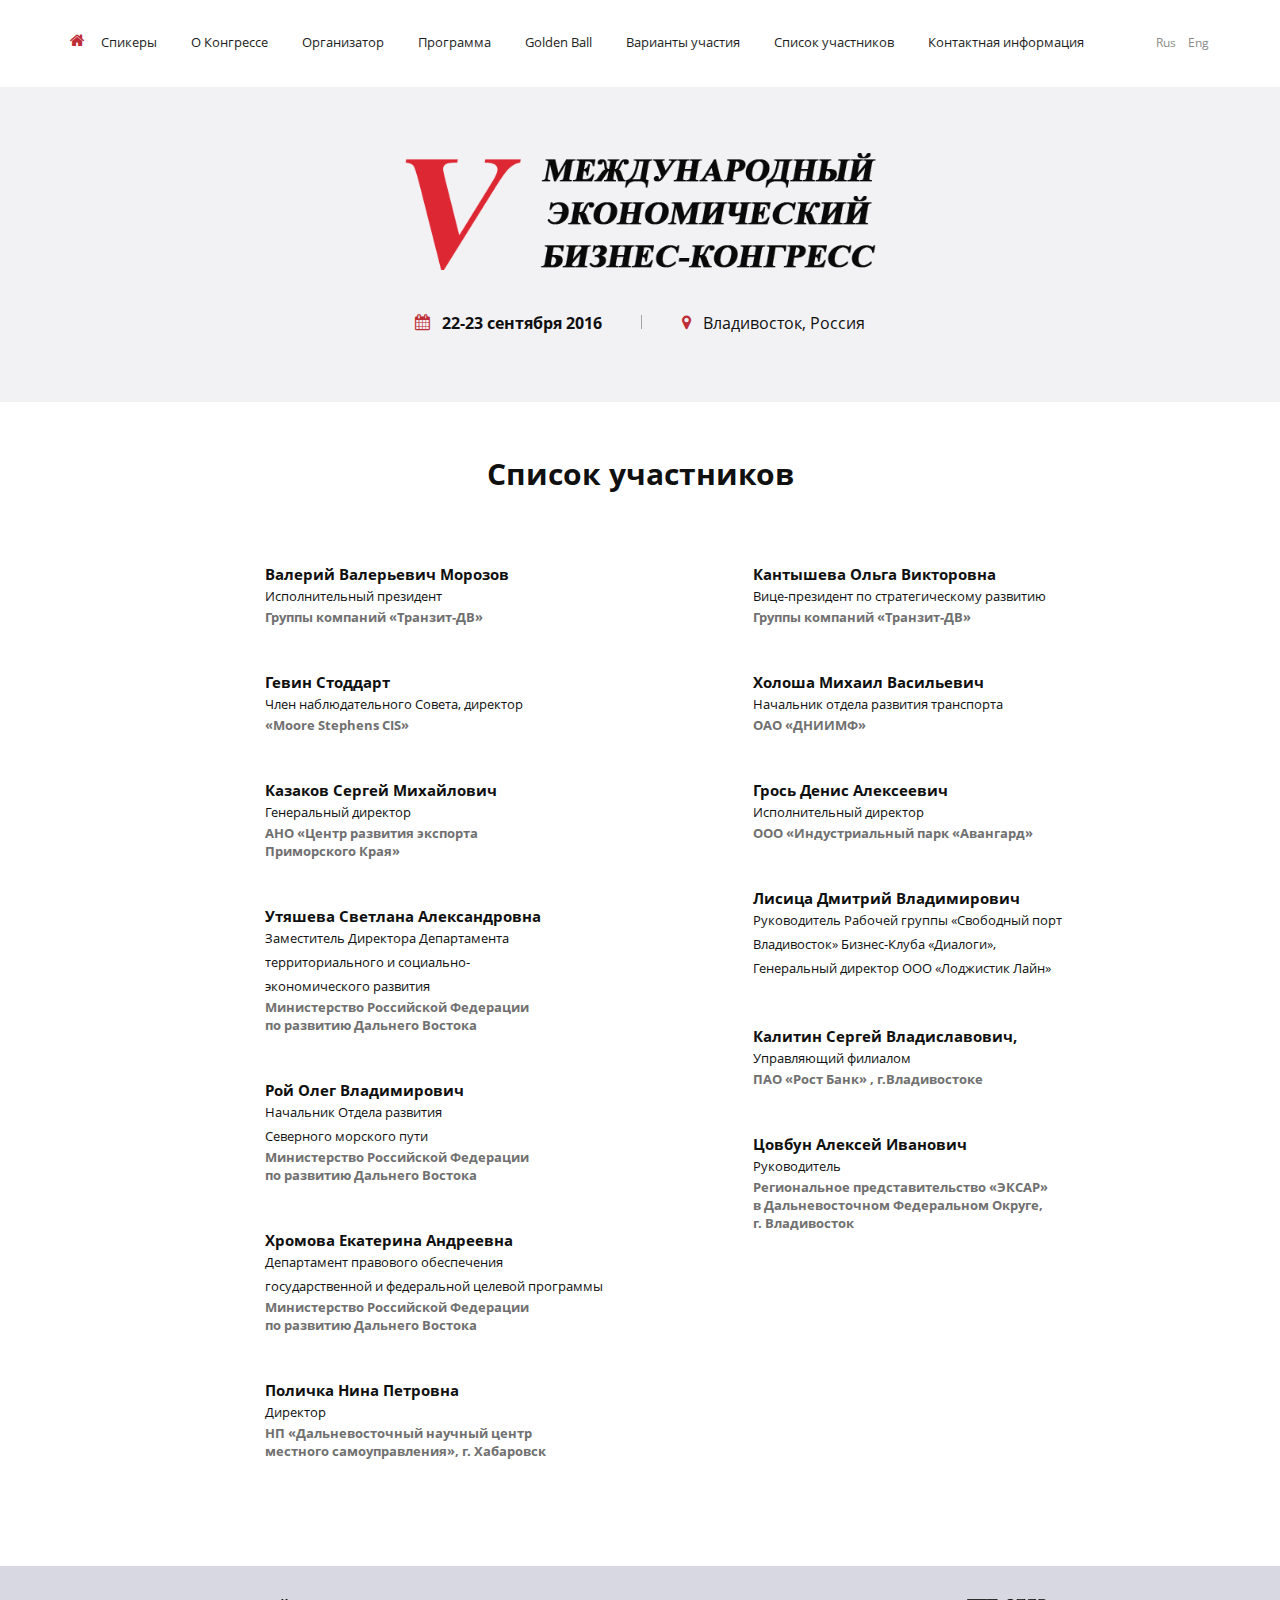
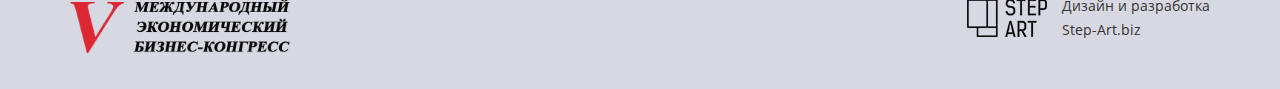
<file: members-list.html>
<!DOCTYPE html>
<!-- IE не забыть-->
<html lang="ru">
  <head>
    <meta charset="utf-8">
    <title>Заголовок</title>
    <meta name="description" content="">
    <meta http-equiv="X-UA-Compatible" content="IE=edge">
    <meta name="viewport" content="width=device-width, initial-scale=1.0"><script src="http://api-maps.yandex.ru/2.1/?lang=ru_RU" type="text/javascript"></script>
    <link rel="shortcut icon" href="favicon.png">
    <link rel="stylesheet" href="libs/bootstrap/bootstrap-grid-3.3.1.min.css">
    <link rel="stylesheet" href="libs/font-awesome-4.6.3/css/font-awesome.min.css">
    <link rel="stylesheet" href="libs/fancybox/jquery.fancybox.css">
    <link rel="stylesheet" href="libs/owl.carousel.2.1.0/assets/owl.carousel.css">
    <link rel="stylesheet" href="libs/countdown/jquery.countdown.css">
    <link rel="stylesheet" href="css/fonts.css">
    <link rel="stylesheet" href="css/settings.css">
    <link rel="stylesheet" href="style.css">
    <link rel="stylesheet" href="css/media.css">
  </head>
  <body>
    <div class="h-push"></div>
    <header class="header">
      <div class="container">
        <div class="row">
          <div class="col-md-12 table">
            <a class="home"><i class="fa fa-home"> </i></a>
            <nav class="h-nav">
              <ul>               
                <li><a>Спикеры</a></li>
                <li><a>О Конгрессе</a></li>
                <li><a>Организатор</a></li>
                <li><a>Программа</a></li>
                <li><a>Golden Ball</a></li>
                <li><a>Варианты участия</a></li>
                <li><a>Список участников</a></li>
                <li><a>Контактная информация</a></li>
              </ul>
            </nav>
            <ul class="h-lang">
              <li><a>Rus</a></li> 
              <li><a>Eng</a></li>
            </ul>
          </div>
        </div>
      </div>
    </header>
    <section class="congress min"> 
      <div class="container">
        <div class="row">
          <div class="col-md-12">
            <div class="title clearfix"><img src="img/congress-title.png" alt="">
            </div>
            <p class="info"><span><i class="fa fa-calendar"></i><strong>22-23 сентября 2016 </strong></span><span> <i class="fa fa-map-marker"></i>Владивосток, Россия</span></p>
          </div>
        </div>
      </div>
    </section>
    <section class="members-list-block">
      <h2 class="h2">Список участников</h2>
      <div class="container">
        <div class="row">
          <div class="col-md-4 col-md-offset-2">
            <ul>
              <li>
                <h4>Валерий Валерьевич Морозов</h4>
                <p>Исполнительный президент</p>
                <strong>Группы компаний «Транзит-ДВ»</strong>
              </li>
              <li>
                <h4>Гевин Стоддарт</h4>
                <p>Член наблюдательного Совета, директор</p>
                <strong>«Moore Stephens CIS»</strong>
              </li>
              <li>
                <h4>Казаков Сергей Михайлович</h4>
                <p>Генеральный директор</p>
                <strong>АНО «Центр развития экспорта<br> Приморского Края»</strong>
              </li>
              <li>
                <h4>Утяшева Светлана Александровна</h4>
                <p>Заместитель Директора Департамента<br> территориального и социально-<br> экономического развития</p>
                <strong>Министерство Российской Федерации<br> по развитию Дальнего Востока</strong>
              </li>
              <li>
                <h4>Рой Олег Владимирович</h4>
                <p>Начальник Отдела развития<br> Северного морского пути</p>
                <strong>Министерство Российской Федерации<br> по развитию Дальнего Востока</strong>
              </li>
              <li>
                <h4>Хромова Екатерина Андреевна</h4>
                <p>Департамент правового обеспечения<br> государственной и федеральной целевой программы</p>
                <strong>Министерство Российской Федерации<br> по развитию Дальнего Востока</strong>
              </li>
              <li>
                <h4>Поличка Нина Петровна</h4>
                <p>Директор</p>
                <strong>НП «Дальневосточный научный центр<br> местного самоуправления», г. Хабаровск</strong>
              </li>
            </ul>
          </div>
          <div class="col-md-4 col-md-offset-1">
            <ul>
              <li>
                <h4>Кантышева Ольга Викторовна</h4>
                <p>Вице-президент по стратегическому развитию</p>
                <strong>Группы компаний «Транзит-ДВ»</strong>
              </li>  
              <li>
                <h4>Холоша Михаил Васильевич</h4>
                <p>Начальник отдела развития транспорта</p>
                <strong>ОАО «ДНИИМФ»</strong>
              </li>
              <li>
                <h4>Грось Денис Алексеевич</h4>
                <p>Исполнительный директор</p>
                <strong>ООО «Индустриальный парк «Авангард»</strong>
              </li>
              <li>
                <h4>Лисица Дмитрий Владимирович</h4>
                <p>Руководитель Рабочей группы «Свободный порт<br> Владивосток» Бизнес-Клуба «Диалоги»,<br> Генеральный директор ООО «Лоджистик Лайн»</p>
              </li>
              <li>
                <h4>Калитин Сергей Владиславович,</h4>
                <p>Управляющий филиалом</p>
                <strong>ПАО «Рост Банк» , г.Владивостоке</strong>
              </li>
              <li>
                <h4>Цовбун Алексей Иванович</h4>
                <p>Руководитель</p>
                <strong>Региональное представительство «ЭКСАР»<br> в Дальневосточном Федеральном Округе,<br> г. Владивосток</strong>
              </li>            
            </ul>
          </div>
        </div>
      </div>
    </section>
    
    <footer class="footer">
      <div class="container">
        <div class="row">
          <div class="col-md-12"><a href="" class="f-logo"><img src="img/congress-title.png" alt=""></a>
			<div class="studio"><a href="http://step-art.biz?utm_source=lending&amp;utm_medium=babich&amp;utm_campaign=kongress"><img src="img/studio.png" alt=""><span>Дизайн и разработка<br> Step-Art.biz</span></a></div>
		  </div>
        </div>
      </div>
    </footer>

    <a class="up-button"><img src="img/up-button.png" alt=""/></a>

    <script src="libs/jquery/jquery-1.12.4.min.js"></script>
    <script src="libs/jquery-mousewheel/jquery.mousewheel.min.js"></script>
    <script src="libs/fancybox/jquery.fancybox.pack.js"></script>
    <script src="libs/waypoints/waypoints-1.6.2.min.js"></script>
    <script src="libs/scrollto/jquery.scrollTo.min.js"></script>
    <script src="libs/owl.carousel.2.1.0/owl.carousel.min.js"></script>
    <script src="libs/countdown/jquery.plugin.js"></script>
    <script src="libs/countdown/jquery.countdown.min.js"></script>
    <script src="libs/countdown/jquery.countdown-ru.js"></script>
    <script src="libs/landing-nav/navigation.js"></script>
    <script src="js/script.js"></script>
    <!-- Yandex.Metrika counter-->
    <!-- /Yandex.Metrika counter-->
    <!-- Google Analytics counter-->
    <!-- /Google Analytics counter-->
  </body>
</html>
</file>
<file: css/fonts.css>
@font-face {
	font-family: 'OSans';
	src: url('../fonts/OpenSans.eot');
	src: url('../fonts/OpenSans.eot?#iefix') format('embedded-opentype'),
		 url('../fonts/OpenSans.woff') format('woff'),
		 url('../fonts/OpenSans.ttf') format('truetype'),
		 url('../fonts/OpenSans.svg#OSans') format('svg');
	font-style: normal;
	font-weight: normal;
}
@font-face {
	font-family: 'OSansB';
	src: url('../fonts/OpenSans-Bold.eot');
	src: url('../fonts/OpenSans-Bold.eot?#iefix') format('embedded-opentype'),
		 url('../fonts/OpenSans-Bold.woff') format('woff'),
		 url('../fonts/OpenSans-Bold.ttf') format('truetype'),
		 url('../fonts/OpenSans-Bold.svg#OSansB') format('svg');
	font-style: normal;
	font-weight: normal;
}
</file>
<file: css/settings.css>
*{
    margin: 0;
    padding: 0;
}
a{
    cursor: pointer;
}
/*body{
    background: url(../temp.jpg) center 0 no-repeat;
    height: 15000px;
}*/

*::-webkit-input-placeholder {
    color: #aaa;
    opacity: 1;
    font: 16px OSans, Arial,sans-serif;
}
*:-moz-placeholder {
    color: #aaa;
    opacity: 1;
    font: 16px OSans, Arial,sans-serif;
}
*::-moz-placeholder {
    color: #aaa;
    opacity: 1;
    font: 16px OSans, Arial,sans-serif;
}
*:-ms-input-placeholder {
    color: #aaa;
    opacity: 1;
    font: 16px OSans, Arial,sans-serif;
}

ul{
    list-style-type: none;
}

body input:focus:required:invalid,
body textarea:focus:required:invalid {
    outline: 2px solid #f00;
}
body input:required:valid,
body textarea:required:valid {
    
}

body{
    font: 14px OSans, Arial,sans-serif;
    color: #101010;
}

.left{float: left; display: block;}
.right{float: right!important; display: block;}

h1,h2,h3,h4,h5,h6, strong, i, em, ins{
    font-weight: normal;
    font-style: normal;
}
ins,del{text-decoration: none;}

strong{
    font-family: OSansB;
}

.text-center{
    text-align: center;
}
.table{
    display: table !important;
    width: 100%;
}
.table>*{
    display: table-cell;
    vertical-align: top;
}

.hidden{
    display: none;
}
.mr-{
    margin-right: -30px !important;
}
section{
    position: relative;
}
</file>
<file: style.css>
p {
  line-height: 24px; }

i.fa {
  color: #be2c37;
  font-size: 16px; }

.header {
  padding-top: 32px;
  padding-bottom: 36px;
  background-color: #fff; }
  .header a {
    color: #1e1e1e;
    border-bottom: 1px solid transparent;
    font-size: 13px; }
    .header a:hover {
      border-bottom-color: #be2c37; }
  .header .h-nav {
    margin-left: 10px; }
    .header .h-nav li {
      display: inline-block;
      margin: 0 15px; }
  .header .h-lang {
    width: 62px; }
    .header .h-lang li {
      display: inline-block;
      margin-left: 8px; }
      .header .h-lang li a {
        color: #8a8a8a;
        font-size: 12px; }

.congress {
  background: url(img/congress-bg.jpg) center 0 no-repeat;
  padding-top: 151px;
  padding-bottom: 201px;
  text-align: center; }
  .congress .title img {
    width: 100%;
    max-width: 594px; }
  .congress .info {
    margin-top: 41px; }
    .congress .info span {
      padding: 0 40px;
      display: inline-block;
      position: relative;
      font-size: 16px; }
      .congress .info span:first-child:after {
        position: absolute;
        right: 0;
        top: 4px;
        width: 1px;
        height: 14px;
        display: block;
        content: "";
        background-color: #a5a5a6; }
      .congress .info span i {
        margin-right: 12px;
        position: relative;
        top: -1px; }
  .congress.min {
    background: #f2f2f4;
    padding-top: 66px;
    padding-bottom: 66px; }
    .congress.min .title img {
      width: 471px; }

.partners {
  text-align: center;
  padding: 88px 0 53px; }
  .partners .partner {
    margin-bottom: 25px; }
  .partners p {
    margin-bottom: 17px; }
  .partners p:before {
    background-color: #be2c37;
    border-radius: 100px;
    width: 7px;
    height: 7px;
    content: "";
    display: inline-block;
    vertical-align: middle;
    position: relative;
    top: -2px;
    margin-right: 11px; }
  .partners i {
    vertical-align: middle;
    display: table;
    width: 100%; }
    .partners i ins {
      display: table-cell;
      height: 90px;
      vertical-align: middle; }

.h2 {
  font: 30px OSansB, Arial, sans-serif;
  text-align: center;
  line-height: 40px; }

.treatment {
  padding-bottom: 49px; }
  .treatment:before {
    width: 93px;
    height: 3px;
    content: "";
    display: block;
    margin: 0 auto;
    background-color: #be2c37;
    margin-bottom: 71px; }
  .treatment h2 {
    margin-bottom: 36px; }
  .treatment p {
    line-height: 24px;
    margin-bottom: 24px; }
  .treatment .about {
    overflow: hidden;
    padding-top: 30px;
    margin-bottom: 40px; }
  .treatment .red-border {
    position: relative;
    display: inline-block; }
    .treatment .red-border:before {
      width: 100%;
      height: 100%;
      position: absolute;
      top: -25px;
      left: 46px;
      border: 3px solid #be2c37;
      content: "";
      display: block; }
    .treatment .red-border img {
      max-width: 524px;
      width: 100%; }
  .treatment .about {
    margin-top: 6px; }
    .treatment .about .name {
      font-size: 16px;
      display: block;
      margin-top: 33px; }
      .treatment .about .name:after {
        content: "";
        display: block;
        margin: 16px auto 0;
        width: 25px;
        height: 2px;
        background-color: #be2c37; }
    .treatment .about .post {
      margin-top: 20px; }
      .treatment .about .post span {
        color: #656565;
        font-size: 12px;
        line-height: 18px;
        display: block;
        margin-bottom: 6px; }

.speakers {
  text-align: center;
  background-color: #f2f2f4;
  padding: 72px 0 37px; }
  .speakers .row {
    margin-top: 63px; }
    .speakers .row .item {
      cursor: pointer;
      margin-bottom: 53px; }
      .speakers .row .item .grey-border {
        position: relative;
        display: block;
        width: 180px;
        margin: 0 auto;
        margin-bottom: 21px; }
        .speakers .row .item .grey-border:before {
          width: 180px;
          height: 180px;
          position: absolute;
          top: -10px;
          left: 11px;
          border: 3px solid #a6a6b4;
          content: "";
          display: block; }
        .speakers .row .item:hover .grey-border:before {
          border-color: #be2c37; }
      .speakers .row .item .name {
        font-size: 16px;
        display: block;
        line-height: 28px;
        margin-bottom: 3px; }
      .speakers .row .item .post {
        display: block;
        font-size: 12px;
        line-height: 22px;
        margin-bottom: 3px; }
      .speakers .row .item .company {
        display: block;
        font: 12px OSansB, Arial, sans-serif;
        line-height: 22px; }

.about-congress {
  margin-top: 71px;
  padding-bottom: 82px; }
  .about-congress .tabs {
    margin-top: 45px; }
    .about-congress .tabs a {
      text-align: center;
      font-family: OSansB;
      color: #fff;
      background-color: #a6a6b4;
      border-left: 1px solid #e8e8ea;
      padding-top: 12px;
      padding-bottom: 17px; }
      .about-congress .tabs a:first-child {
        border-radius: 5px 0 0 0;
        border: none; }
      .about-congress .tabs a:last-child {
        border-radius: 0 5px 0 0; }
      .about-congress .tabs a.active {
        background-color: #be2c37; }
  .about-congress .tabs-content {
    border: 3px solid #a6a6b4;
    margin-top: -3px;
    padding-bottom: 22px; }
    .about-congress .tabs-content .row {
      min-height: 460px;
      display: none;
      padding-top: 68px; }
      .about-congress .tabs-content .row:first-child {
        display: block; }
      .about-congress .tabs-content .row .image {
        text-align: center;
        padding-left: 20px;
        margin-bottom: 25px; }
        .about-congress .tabs-content .row .image .red-border {
          position: relative;
          display: inline-block;
          margin-left: 37px; }
          .about-congress .tabs-content .row .image .red-border:before {
            width: 100%;
            height: 100%;
            position: absolute;
            top: -18px;
            left: -21px;
            border: 3px solid #be2c37;
            content: "";
            display: block; }
          .about-congress .tabs-content .row .image .red-border img {
            width: 100%;
            max-width: 440px; }
      .about-congress .tabs-content .row .text-block {
        margin-top: -6px;
        padding: 0 15px; }
        .about-congress .tabs-content .row .text-block h3 {
          font-family: OSansB;
          font-size: 18px;
          margin-bottom: 22px; }
        .about-congress .tabs-content .row .text-block .text {
          min-height: 154px; }
          .about-congress .tabs-content .row .text-block .text p {
            line-height: 24px;
            margin-bottom: 24px; }
        .about-congress .tabs-content .row .text-block ul li {
          margin-bottom: 6px; }
          .about-congress .tabs-content .row .text-block ul li a {
            color: #101010;
            border-bottom: 1px solid #be2c37; }
            .about-congress .tabs-content .row .text-block ul li a:hover {
              border-bottom: none; }

.video {
  text-align: center;
  padding: 75px 0 71px;
  background-color: #f2f2f4; }
  .video:before, .video:after {
    content: "";
    display: block;
    width: 201px;
    height: 3px;
    background-color: #be2c37;
    margin: 13px auto; }
  .video .col-md-12 {
    padding-right: 18px;
    padding-left: 18px; }
  .video .video-container {
    max-width: 776px;
    height: 464px;
    width: 100%;
    margin: 0 auto;
    -webkit-box-shadow: 0 1px 18px rgba(0, 0, 0, 0.36);
    -moz-box-shadow: 0 1px 18px rgba(0, 0, 0, 0.36);
    box-shadow: 0 1px 18px rgba(0, 0, 0, 0.36);
    position: relative; }
    .video .video-container:before, .video .video-container:after {
      content: "";
      display: block;
      width: 3px;
      height: 201px;
      background-color: #be2c37;
      margin-top: -100px;
      left: -18px;
      top: 50%;
      position: absolute; }
    .video .video-container:after {
      left: auto;
      right: -18px; }
    .video .video-container iframe {
      width: 100%;
      display: block; }

.reviews {
  padding: 66px 0 70px; }

.owl-carousel {
  margin-top: 43px; }
  .owl-carousel .image {
    text-align: center;
    padding-top: 57px; }
    .owl-carousel .image img {
      width: auto;
      display: inline-block; }
    .owl-carousel .image .red-border {
      position: relative;
      display: block;
      width: 200px;
      margin: 0 auto;
      margin-bottom: 24px; }
      .owl-carousel .image .red-border:before {
        width: 200px;
        height: 200px;
        position: absolute;
        top: -12px;
        left: 13px;
        border: 3px solid #be2c37;
        content: "";
        display: block; }
      .owl-carousel .image .red-border:hover:before {
        border-color: #be2c37; }
    .owl-carousel .image .name {
      font-size: 18px;
      display: block;
      line-height: 28px;
      margin-bottom: 1px; }
    .owl-carousel .image .post {
      display: block;
      font-size: 12px;
      line-height: 22px;
      margin-bottom: 3px; }
  .owl-carousel .text {
    border: 3px solid #a6a6b4;
    padding: 35px 42px 10px;
    position: relative; }
    .owl-carousel .text:before {
      width: 17px;
      height: 29px;
      content: "";
      position: absolute;
      display: block;
      background: url(img/text-angle.png) 0 0 no-repeat;
      left: -17px;
      top: 50%;
      margin-top: -15px; }
    .owl-carousel .text p {
      line-height: 24px;
      margin-bottom: 24px; }
  .owl-carousel .owl-nav {
    position: absolute;
    width: 100%;
    top: 0;
    margin-top: 152px;
    padding: 0 23px; }
    .owl-carousel .owl-nav div {
      display: inline-block; }
    .owl-carousel .owl-nav .owl-next {
      float: right; }
    .owl-carousel .owl-nav .fa {
      font-size: 36px;
      color: #a6a6b4; }
      .owl-carousel .owl-nav .fa:hover {
        color: #be2c37; }
  .owl-carousel .owl-dots {
    text-align: center;
    margin-top: 52px; }
    .owl-carousel .owl-dots .owl-dot {
      border: 3px solid #be2c37;
      width: 14px;
      height: 14px;
      border-radius: 50px;
      display: inline-block;
      margin: 0 3px; }
      .owl-carousel .owl-dots .owl-dot.active {
        background-color: #be2c37; }

.organizer {
  padding: 58px 0;
  background-color: #f2f2f4; }
  .organizer .row {
    margin-top: 62px; }
    .organizer .row .club-block {
      text-align: center; }
      .organizer .row .club-block .club {
        border: 3px solid #a6a6b4;
        margin-top: 49px;
        margin-bottom: 29px; }
        .organizer .row .club-block .club img {
          margin-top: -36px; }
        .organizer .row .club-block .club p {
          max-width: 300px;
          padding: 0 15px;
          margin: 20px auto 23px; }
    .organizer .row .text {
      padding-left: 33px; }
      .organizer .row .text p {
        margin-bottom: 24px; }

.analytics {
  padding: 67px 0 98px; }
  .analytics .row {
    margin-top: 62px; }
    .analytics .row .owl-carousel {
      margin-top: 70px;
      padding-right: 30px; }
      .analytics .row .owl-carousel h4 {
        font: 18px OSansB, Arial, sans-serif;
        margin-bottom: 19px; }
      .analytics .row .owl-carousel .owl-nav {
        display: none; }
    .analytics .row .red-border {
      position: relative;
      display: inline-block; }
      .analytics .row .red-border:before {
        width: 100%;
        height: 100%;
        position: absolute;
        top: -16px;
        left: 17px;
        border: 3px solid #be2c37;
        content: "";
        display: block; }
      .analytics .row .red-border ins:before, .analytics .row .red-border ins:after {
        content: "";
        display: block;
        position: absolute;
        width: 3px;
        height: 319px;
        left: -15px;
        bottom: -15px;
        background-color: #be2c37; }
      .analytics .row .red-border ins:after {
        width: 319px;
        height: 3px;
        left: 3px; }
      .analytics .row .red-border ins img {
        position: relative;
        z-index: 5;
        width: 100%;
        height: auto;
        max-width: 554px; }

.schedule {
  background-color: #f2f2f4;
  padding: 69px 0 95px; }
  .schedule .container {
    position: relative; }
  .schedule .download-pdf {
    position: absolute;
    right: 15px;
    top: 13px; }
    .schedule .download-pdf span {
      color: #222;
      border-bottom: 1px solid #be2c37;
      margin-left: 10px; }
    .schedule .download-pdf:hover span {
      border-bottom: none; }
  .schedule .content-min {
    background-color: #fff;
    -webkit-box-shadow: 0 1px 30px rgba(31, 31, 31, 0.17);
    -moz-box-shadow: 0 1px 30px rgba(31, 31, 31, 0.17);
    box-shadow: 0 1px 30px rgba(31, 31, 31, 0.17);
    margin-top: 45px;
    padding: 0 0 9px;
    font-size: 15px;
    line-height: 30px; }
    .schedule .content-min .item {
      margin-bottom: 66px; }
    .schedule .content-min .title {
      text-align: center;
      background-color: #f2f2f2;
      padding: 18px 0 19px;
      margin-bottom: 33px; }
      .schedule .content-min .title .date {
        font: 22px OSansB, Arial, sans-serif;
        display: inline-block;
        vertical-align: middle;
        margin-right: 33px; }
      .schedule .content-min .title .address {
        display: inline-block;
        vertical-align: middle;
        font-size: 18px; }
        .schedule .content-min .title .address .fa {
          font-size: 20px;
          color: #333;
          margin-right: 9px; }
    .schedule .content-min ul {
      max-width: 525px;
      padding: 0 15px;
      margin: 0 auto; }
      .schedule .content-min ul li {
        font-size: 18px;
        margin-bottom: 24px; }
        .schedule .content-min ul li strong {
          margin-right: 20px; }
        .schedule .content-min ul li .fa {
          font-size: 19px;
          color: #333;
          margin-right: 9px; }
  .schedule .content {
    background-color: #fff;
    -webkit-box-shadow: 0 1px 30px rgba(31, 31, 31, 0.17);
    -moz-box-shadow: 0 1px 30px rgba(31, 31, 31, 0.17);
    box-shadow: 0 1px 30px rgba(31, 31, 31, 0.17);
    margin-top: 45px;
    padding: 40px 98px 9px;
    font-size: 15px;
    line-height: 30px; }
    .schedule .content h4 {
      font-size: 16px;
      text-align: center;
      position: relative;
      margin-bottom: 20px; }
      .schedule .content h4:after {
        width: 100%;
        height: 1px;
        content: "";
        display: block;
        position: absolute;
        background-color: #dcdcdc;
        margin-top: -16px; }
      .schedule .content h4 span {
        background-color: #fff;
        position: relative;
        z-index: 5;
        padding: 0 19px; }
    .schedule .content ul {
      margin-bottom: 60px; }
      .schedule .content ul li {
        padding-left: 30px; }
        .schedule .content ul li:after, .schedule .content ul li:before {
          display: table;
          content: " ";
          clear: both; }
        .schedule .content ul li strong {
          display: inline-block; }
        .schedule .content ul li i {
          width: 30px;
          margin-left: -30px;
          vertical-align: top;
          position: relative;
          top: 7px; }
        .schedule .content ul li .right {
          display: block;
          width: 263px;
          vertical-align: top; }

.golden-ball {
  margin-top: 62px;
  padding-bottom: 74px; }
  .golden-ball .tabs {
    margin-top: 49px; }
  .golden-ball .tabs-content {
    padding-bottom: 28px; }
    .golden-ball .tabs-content .row {
      padding-top: 48px; }
      .golden-ball .tabs-content .row h3 {
        font: 18px OSansB, Arial, sans-serif;
        text-align: center;
        margin-bottom: 61px; }
      .golden-ball .tabs-content .row .image .red-border {
        position: relative;
        display: inline-block;
        margin-left: 26px;
        margin-bottom: 25px; }
        .golden-ball .tabs-content .row .image .red-border:before {
          width: 100%;
          height: 100%;
          position: absolute;
          top: -14px;
          left: -18px;
          border: 3px solid #be2c37;
          content: "";
          display: block; }
        .golden-ball .tabs-content .row .image .red-border.bd-2:before {
          left: 15px; }
        .golden-ball .tabs-content .row .image .red-border img {
          width: 100%;
          max-width: 376px; }
        .golden-ball .tabs-content .row .image .red-border.bd-2 img {
          max-width: 192px; }
      .golden-ball .tabs-content .row .text-block .text {
        padding-left: 25px;
        padding-right: 58px; }

.price {
  padding: 63px 0 46px;
  background-color: #f2f2f4; }
  .price h2 i {
    color: #be2c37; }
  .price .row {
    margin-top: 40px; }
    .price .row .price-block {
      text-align: center;
      padding: 36px 0 32px;
      background-color: #fff;
      margin-bottom: 25px;
      -webkit-box-shadow: 0 1px 30px rgba(31, 31, 31, 0.17);
      -moz-box-shadow: 0 1px 30px rgba(31, 31, 31, 0.17);
      box-shadow: 0 1px 30px rgba(31, 31, 31, 0.17); }
      .price .row .price-block:hover .sum {
        border-color: #be2c37; }
      .price .row .price-block h3 {
        font-size: 24px;
        margin-bottom: 30px; }
      .price .row .price-block .sum {
        border-top: 3px solid #a6a6b4;
        border-bottom: 3px solid #a6a6b4;
        font: 30px OSansB, Arial, sans-serif;
        padding: 5px 0 7px;
        margin: 0 53px; }
        .price .row .price-block .sum i {
          font-size: 28px;
          color: #1e1e1e; }
      .price .row .price-block ul {
        text-align: left;
        margin-top: 33px;
        padding: 0 56px; }
        .price .row .price-block ul li {
          line-height: 24px;
          margin-bottom: 24px; }
          .price .row .price-block ul li:before {
            width: 6px;
            height: 6px;
            display: block;
            content: "";
            position: absolute;
            margin-left: -16px;
            margin-top: 10px;
            border-radius: 10px;
            background-color: #be2c37; }
          .price .row .price-block ul li i {
            color: #be2c37; }
      .price .row .price-block .order-btn {
        width: 100%;
        max-width: 269px;
        height: 58px;
        background-color: #a6a6b4;
        font: 18px OSansB, Arial, sans-serif;
        color: #fff;
        text-align: center;
        padding-top: 15px;
        display: block;
        margin: 37px auto 0;
        border-bottom: 3px solid transparent; }
        .price .row .price-block .order-btn:hover {
          border-bottom-color: #9c212a;
          background-color: #be2c37; }
  .price .info {
    margin-top: 38px; }
    .price .info i {
      color: #be2c37; }

.members-list {
  background-color: #d8d8e2;
  padding: 93px 0 116px;
  text-align: center; }
  .members-list a {
    font: 30px OSansB, Arial, sans-serif;
    color: #be2c37;
    border-bottom: 1px solid #be2c37; }
    .members-list a:hover {
      border-bottom: none; }

.contacts {
  padding: 67px 0 75px; }
  .contacts .row {
    margin-top: 58px; }
    .contacts .row .contacts-list {
      line-height: 24px; }
      .contacts .row .contacts-list ul li {
        padding-left: 35px;
        position: relative;
        margin-bottom: 24px; }
        .contacts .row .contacts-list ul li i.fa {
          position: absolute;
          margin-top: 3px;
          left: 0; }
        .contacts .row .contacts-list ul li h5 {
          font-size: 14px;
          font-family: OSansB; }
        .contacts .row .contacts-list ul li span {
          display: block; }
        .contacts .row .contacts-list ul li a {
          color: #be2c37;
          text-decoration: underline; }
          .contacts .row .contacts-list ul li a:hover {
            text-decoration: none; }
      .contacts .row .contacts-list h4 {
        font: 18px OSansB, Arial, sans-serif;
        padding-left: 35px;
        margin-top: 31px;
        margin-bottom: 14px; }
        .contacts .row .contacts-list h4:before {
          width: 49px;
          height: 3px;
          content: "";
          display: block;
          background-color: #be2c37;
          margin-bottom: 29px; }
    .contacts .row #ymap {
      width: 100%;
      height: 556px; }

.operator {
  text-align: center;
  background-color: #f2f2f4;
  padding: 62px 0 70px; }
  .operator img {
    width: 100%;
    max-width: 431px; }
  .operator strong {
    font: 22px OSansB, Arial, sans-serif;
    display: block;
    margin-bottom: 41px; }

.partners-block {
  padding: 55px 0 60px; }
  .partners-block h2 {
    margin-bottom: 52px; }
  .partners-block h3 {
    font-size: 20px;
    text-align: center; }
  .partners-block .partners-carousel {
    margin-top: 32px;
    margin-bottom: 54px; }
    .partners-block .partners-carousel .owl-dots {
      margin-top: 15px; }
    .partners-block .partners-carousel .owl-nav {
      position: absolute;
      width: 100%;
      top: 0;
      margin-top: 32px;
      padding: 0 23px; }
      .partners-block .partners-carousel .owl-nav div {
        display: inline-block;
        position: absolute;
        left: -50px; }
      .partners-block .partners-carousel .owl-nav .owl-next {
        left: auto;
        right: -50px; }
      .partners-block .partners-carousel .owl-nav .fa {
        font-size: 36px;
        color: #a6a6b4; }
        .partners-block .partners-carousel .owl-nav .fa:hover {
          color: #be2c37; }
    .partners-block .partners-carousel .item {
      display: table;
      width: 100%; }
      .partners-block .partners-carousel .item i {
        display: table-cell;
        vertical-align: middle;
        height: 100px;
        text-align: center; }
        .partners-block .partners-carousel .item i img {
          width: auto;
          display: inline-block; }

.up-button {
  right: 25px;
  bottom: 100px;
  position: fixed;
  width: 50px;
  opacity: 0.6;
  display: none; }

.up-button:hover {
  opacity: 1 !important; }

.up-button img {
  width: 100%;
  height: auto;
  border-radius: 6px; }

.members-list-block {
  padding: 52px 0 60px; }
  .members-list-block h2 {
    margin-bottom: 70px; }
  .members-list-block ul li {
    margin-bottom: 46px;
    line-height: 22px; }
    .members-list-block ul li h4 {
      font: 15px OSansB, Arial, sans-serif; }
    .members-list-block ul li p {
      font-size: 13px; }
    .members-list-block ul li strong {
      display: block;
      color: #707070;
      font: 13px OSansB, Arial, sans-serif; }

.pop_form {
  width: 384px;
  padding: 20px 27px 27px;
  text-align: center; }
  .pop_form h3 {
    font: 30px OSansB, Arial, sans-serif;
    margin-bottom: 27px; }
  .pop_form input {
    width: 100%;
    display: block;
    height: 58px;
    margin-bottom: 24px;
    padding: 0 24px;
    outline: 1px solid #dcdcdc;
    border: none;
    font: 16px OSansB, Arial, sans-serif; }
    .pop_form input:focus {
      outline: 2px solid #dcdcdc; }
  .pop_form .order-button {
    border: none;
    width: 100%;
    height: 58px;
    background-color: #be2c37;
    font: 18px OSansB, Arial, sans-serif;
    color: #fff;
    display: block;
    margin: 37px auto 0;
    border-bottom: 3px solid #9c212a; }

.footer {
  background-color: #d8d8e2;
  padding: 33px 0 36px; }
  .footer .f-logo img {
    width: 220px; }
  .footer .studio {
    float: right; }
    .footer .studio a {
      color: #333; }
      .footer .studio a img {
        display: block;
        float: left;
        margin-right: 15px; }
      .footer .studio a span {
        display: block;
        float: left;
        line-height: 24px;
        margin-top: -5px; }


.popup{
  position: absolute;
  top: 0;
  width: 100%;
  display: none;
  top: 0;
  z-index: 1000;
}

.popup-shadow{
  background: rgba(0, 0, 0, 0.7);
  position: fixed;
  height: 100%;
  width: 100%;
  z-index: 100;
}

.popup-content{
  padding: 61px 80px 50px;
  height: auto;
  margin: 5% auto 0;
  position: relative;
  background: #fff;
  z-index: 1000;
}

.close{
  display:block;
  position: absolute;
  width: 16px;
  height: 16px;
  background: url(img/close.png)no-repeat top center;
  top: -35px;
  right: 0px;
}
.close:hover{opacity:0.7;}


.popup-speakers{
	line-height: 22px;
}
.popup-speakers .grey-border {
  position: relative;
  display: block;
  width: 180px;
  margin-bottom: 21px;
  margin-right: 66px;}
.popup-speakers .grey-border:before {
  width: 100%;
  height: 100%;
  position: absolute;
  top: -10px;
  left: 11px;
  border: 3px solid #be2c37;
  content: "";
  display: block; }
.popup-speakers .name {
	font: 20px OSansB, Arial,sans-serif;
  display: block;
	line-height: 24px;
  margin-bottom: 16px; }
.popup-speakers  .post {
  display: block;
  font-size: 14px; }
.popup-speakers  .company {
  display: block;
  font-size: 14px;
  margin-bottom: 26px; }
.popup-speakers  .theme{
	font-family: OSansB;
}
.popup-speakers  .text{
	margin-top: 37px;
}
.popup-speakers  .text:before{
	content: '';
	display: block;
	height: 3px;
	width: 92px;
	background-color: #be2c37;
	margin: 0 auto 33px;

}
.popup-speakers  .text p{
  margin-bottom: 24px;
}
</file>
<file: css/media.css>
/*==========  Desktop First Method  ==========*/

/* Large Devices, Wide Screens */
@media only screen and (max-width : 1200px) {
	.partners-block .partners-carousel .owl-nav div{
		left: 0;
	}
	.partners-block .partners-carousel .owl-nav .owl-next{
		right: 0;
	}
	.treatment .red-border:before{
		left: 15px;
		top: -15px;
	}
}

/* Medium Devices, Desktops */
@media only screen and (max-width : 992px) {
	.about-congress .tabs a{
		font-size: 12px;
		padding-bottom: 13px;
	}
	.h2{
		font-size: 22px;
		line-height: 30px;
	}
	.owl-carousel .text:before{
		display: none;
	}
	.analytics .row .image{
		display: none;
	}
	.analytics .row{
		margin-top: 0;
	}
	.schedule .content{
		padding-left: 25px;
		padding-right: 25px;
	}
	.schedule .content ul li strong{
		max-width: 300px;
	}
}

/* Small Devices, Tablets */
@media only screen and (max-width : 768px) {
	.about-congress .tabs a{
		border: none;
		border-radius: 0 !important;
	}
	.about-congress .tabs a:first-child{
		border-radius: 5px 5px 0 0 !important;
	}
	.about-congress .tabs-content .row .image .red-border{
		margin-left: 0;
	}
	.congress .info span:first-child:after{
		display: none;
	}
	.schedule .content{
		font-size: 12px;
		line-height: 19px;
	}
	.schedule .content ul li{
		padding-left: 20px;
	}
	.schedule .content ul li strong{
		max-width: 300px;
	}
	.schedule .content ul li .fa{
		width: 20px;
		font-size: 12px;
		top: 4px;
		margin-left: -20px;
	}
	.popup-content{
		padding: 41px 30px 30px;
	}
	.popup-speakers .grey-border{
		margin-right: 34px;
	}
	.popup-speakers .text{
		margin-top: 17px;
	}
}

/* Extra Small Devices, Phones */
@media only screen and (max-width : 480px) {
	.partners i{
		display: block;
	}
	.partners i ins{
		display: inline-block;
		margin: 0 15px;
	}
	.owl-carousel .owl-nav{
		padding: 0;
	}
	.golden-ball .tabs-content .row h3{
		font-size: 16px;
	}
	.schedule .content ul li{
		margin-bottom: 8px;
	}
	.schedule .content ul li .right{
		display: block;
		width: auto;
		float: none !important;
	}
	.schedule .download-pdf{
		top: 37px;
	}
	.schedule .content h4:after{
		margin-top: -10px;
	}
	.popup-speakers .grey-border{
		display: block;
	}
	.popup-speakers .info{
		display: block;
	}
}

/* Custom, iPhone Retina */
@media only screen and (max-width : 320px) {

}


/*==========  Mobile First Method  ==========*/

/* Custom, iPhone Retina */
@media only screen and (min-width : 320px) {

}

/* Extra Small Devices, Phones */
@media only screen and (min-width : 480px) {

}

/* Small Devices, Tablets */
@media only screen and (min-width : 768px) {

}

/* Medium Devices, Desktops */
@media only screen and (min-width : 992px) {

}

 /* Large Devices, Wide Screens */
@media only screen and (min-width : 1200px) {

}
</file>
